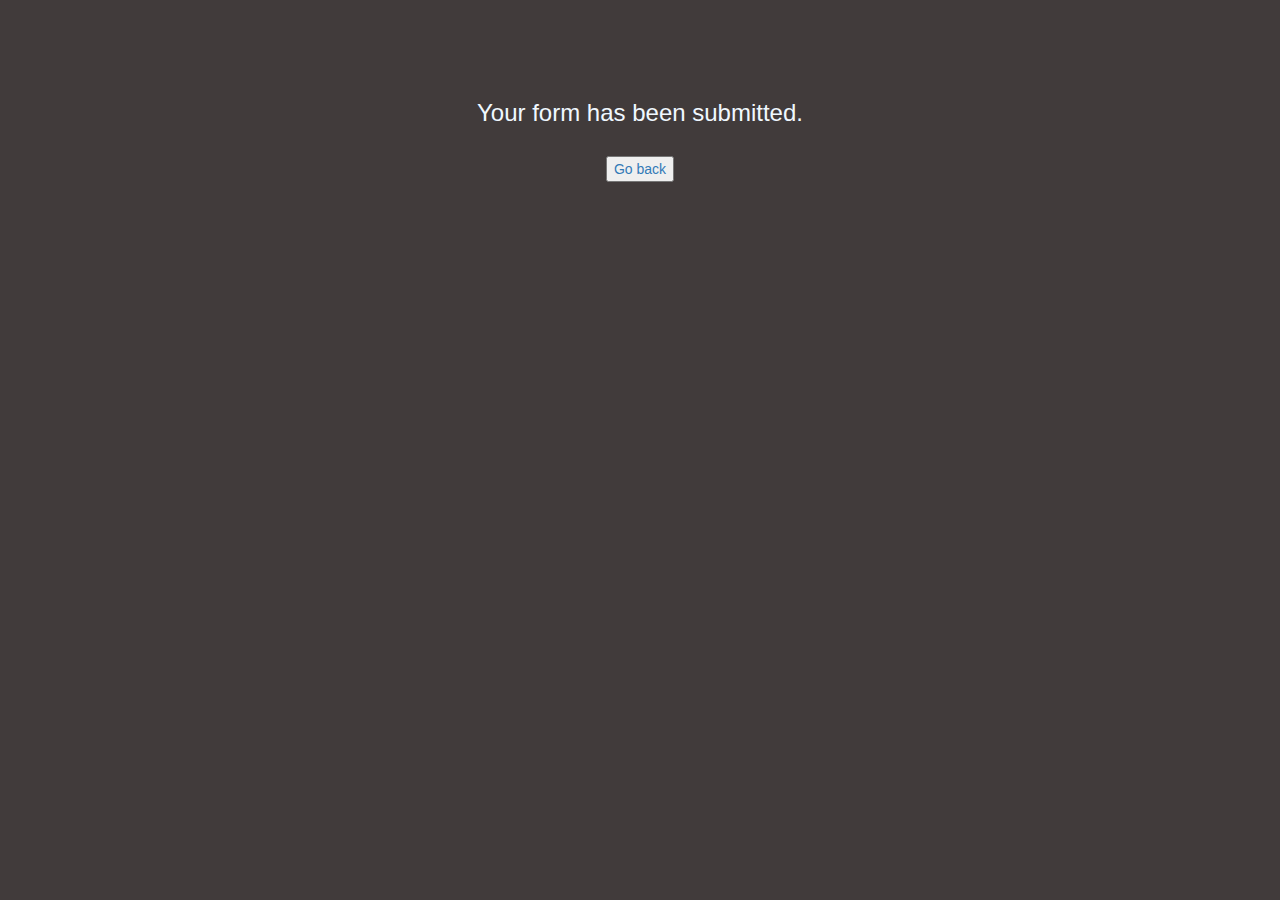
<file: templates/Data_Viz/afterform.html>
<!DOCTYPE html>
<html lang="en">
<head>
    <meta charset="UTF-8">
    <meta name="viewport" content="width=device-width, initial-scale=1.0">
    <link rel="stylesheet" href="https://maxcdn.bootstrapcdn.com/bootstrap/3.3.7/css/bootstrap.min.css" integrity="sha384-BVYiiSIFeK1dGmJRAkycuHAHRg32OmUcww7on3RYdg4Va+PmSTsz/K68vbdEjh4u" crossorigin="anonymous">

    <title>Document</title>
</head>
<body>
    <style>
        body{
            background: rgb(65, 59, 59);
        }
        .text{
            margin-top: 100px;
            text-align: center;
            color: aliceblue;
        }
    </style>
    <div class="text">

        <h3>Your form has been submitted.</h3>
        <br>
        <a href="{% url 'index' %}"><button>Go back</button></a>
        
    </div>

</body>
</html>
</file>
